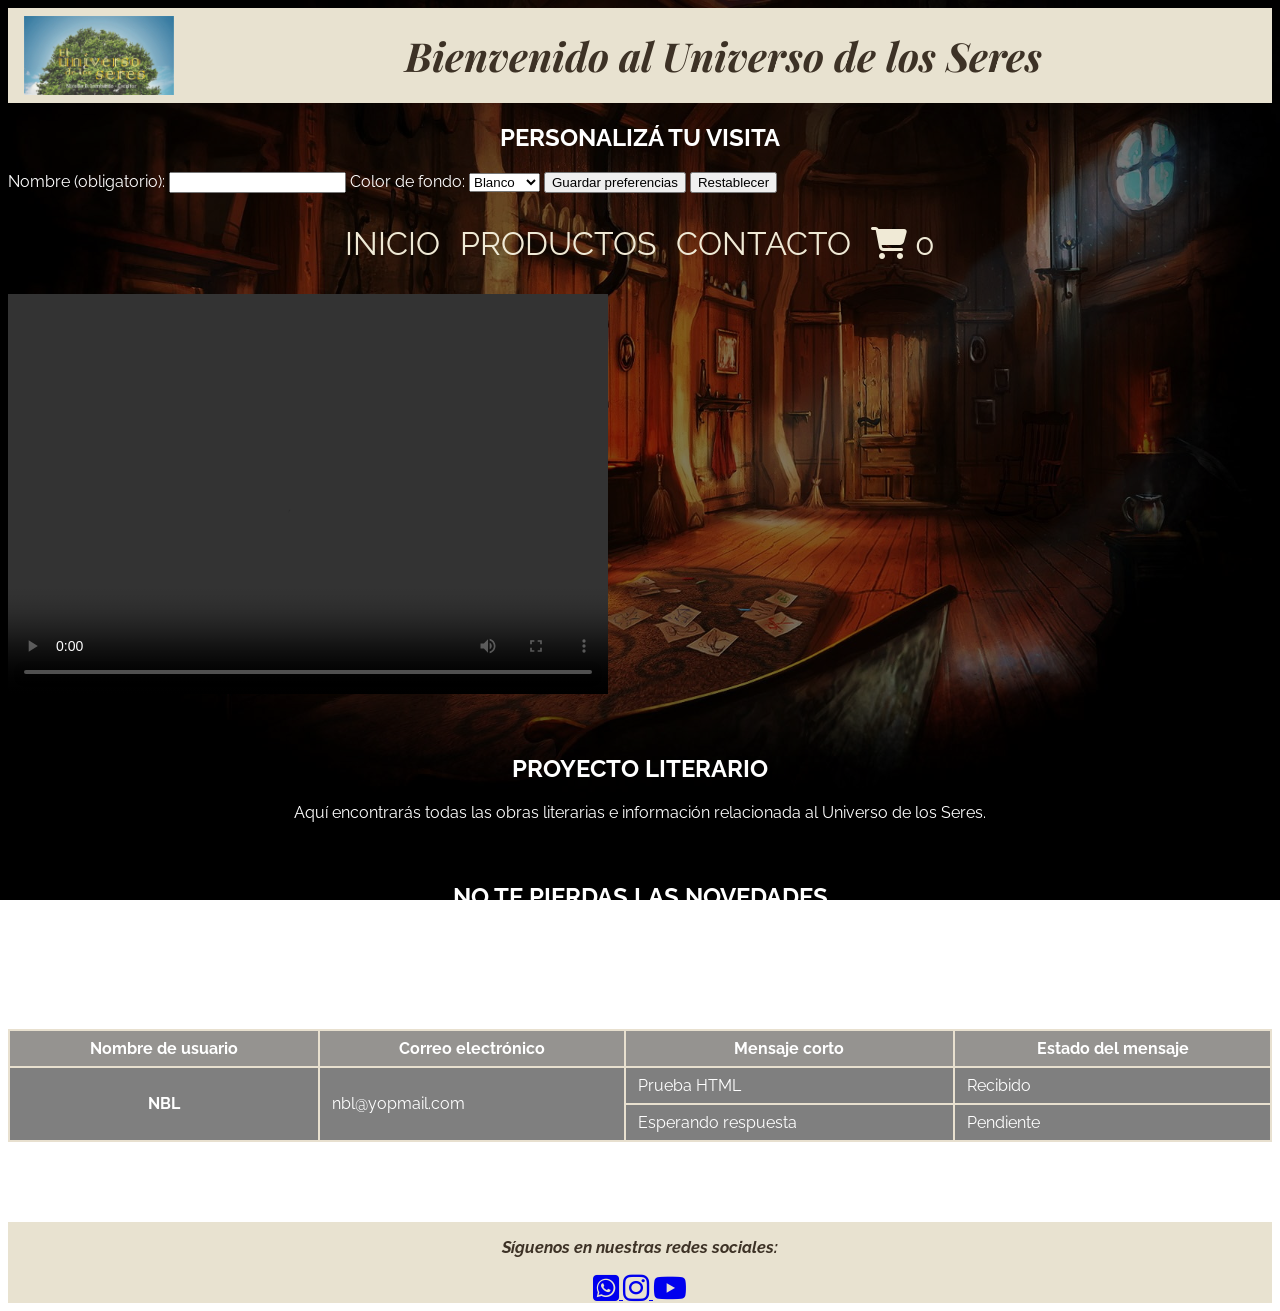
<file: index.html>
<!DOCTYPE html>
<html lang="es">
<head>
    <meta charset="UTF-8">
    <meta name="viewport" content="width=device-width, initial-scale=1.0">
    <meta name="description" content="Universo de los Seres: sitio literario con libros, novedades y tienda online.">
    <link rel="stylesheet" href="https://cdnjs.cloudflare.com/ajax/libs/font-awesome/6.5.1/css/all.min.css">
    <link rel="stylesheet" href="./css/styles.css">
    <title>Universo de los Seres | Libros y literatura</title>
    <link href="https://fonts.googleapis.com/css2?family=Playfair+Display:ital,wght@1,700&family=Raleway:ital,wght@0,100..900;1,100..900&display=swap" rel="stylesheet">
</head>
<body>
    <a href="#contenido-principal" class="skip-link">Saltar al contenido principal</a>
    <header>
        <img src="./img/banner.jpg" alt="Logo del Universo de los Seres" width="150">
        <h1>Bienvenido al Universo de los Seres</h1>
        <p id="saludo"></p> <!-- Agrego este saludo para que el archivo JS lo encuentre despues -->
    </header>

    <section aria-labelledby="titulo-preferencias">
            <h2 id="titulo--preferencias" class="titulo">PERSONALIZÁ TU VISITA</h2>
            <form id="form-preferencias">
            <p id="aviso-preferencias" class="sr-only" role="status" aria-live="polite" aria-atomic="true"></p>
                <label for="nombre">Nombre (obligatorio):</label>
                <input type="text" id="nombre" required>

                <label for="color">Color de fondo:</label>
                <select id="color">
                    <option value="white">Blanco</option>
                    <option value="lightblue">Celeste</option>
                    <option value="lightgreen">Verde</option>
                    <option value="lightyellow">Amarillo</option>
                    <option value="lightpink">Rosa</option>
                </select>

                <button type="submit">Guardar preferencias</button>
                <button type="button" id="btn-reset">Restablecer</button>
            </form>
    </section>

    <nav>
        <ul class="nav-list">
            <li><a href="./index.html">INICIO</a></li>
            <li><a href="./pages/producto.html">PRODUCTOS</a></li>
            <li><a href="./pages/contacto.html">CONTACTO</a></li>
            <li><a href="./pages/carrito.html" class="carrito" id="enlace-carrito" aria-label="Ver carrito de compras, 0 productos">
                <i class="fa-solid fa-cart-shopping" aria-hidden="true"></i>
                <span id="contador-carrito" aria-hidden="true">0</span>
            </a></li>
        </ul>
    </nav>

    <main id="contenido-principal" tabindex="-1">
        
        <section class="media-section" aria-label="Video y ubicación">
            <video controls title="Video de introducción">
                <source src="./video/intro.mp4" type="video/mp4">
                Tu navegador no soporta la reproducción de video.
            </video>

            <iframe title="Mapa de ubicación" src="https://www.google.com/maps/embed?pb=!1m18!1m12!1m3!1d24091.231807896485!2d-58.37477001145043!3d-34.60519011483606!2m3!1f0!2f0!3f0!3m2!1i1024!2i768!4f13.1!3m3!1m2!1s0x95bccac630121623%3A0x53386f2ac88991a9!2sTeatro%20Col%C3%B3n!5e0!3m2!1ses!2sar!4v1787673597173!5m2!1ses!2sar" allowfullscreen loading="lazy" referrerpolicy="strict-origin-when-cross-origin"></iframe>
        </section>

        <section> 
            <h2 class="titulo">PROYECTO LITERARIO</h2>
            <p>
                Aquí encontrarás todas las obras literarias e información relacionada al Universo de los Seres.
            </p>
        </section>

        <section> 
            <h2 class="titulo">NO TE PIERDAS LAS NOVEDADES</h2>
            <p>
                Muchos lectores ya se han sumado a nuestra comunidad.
            </p>
        </section>

        <section class="form-and-table">
            <table>
                <caption>Usuarios que ya nos enviaron mensajes</caption>
                <thead>
                    <tr>
                        <th scope="col">Nombre de usuario</th>
                        <th scope="col">Correo electrónico</th>
                        <th scope="col">Mensaje corto</th>
                        <th scope="col">Estado del mensaje</th>
                    </tr>
                </thead>
                
                <tbody>
                    <tr>
                        <th scope="row" rowspan="2">NBL</th>
                        <td rowspan="2">nbl@yopmail.com</td>
                        <td>Prueba HTML</td>
                        <td>Recibido</td>
                    </tr>
                    <tr>
                        <td>Esperando respuesta</td>
                        <td>Pendiente</td>
                    </tr>
                </tbody>
            </table>
        </section>

    </main>
    <footer>
        <p>Síguenos en nuestras redes sociales:</p>
        <a href="https://web.whatsapp.com/" aria-label="Se abre el WhatsApp del autor en otra pestaña" target="_blank" rel="noopener noreferrer">
            <i class="fa-brands fa-square-whatsapp" aria-hidden="true"></i>
        </a>
        <a href="https://www.instagram.com/nicolombardo_escritor/?hl=es-la" aria-label="Se abre el Instagram del autor en otra pestaña" target="_blank" rel="noopener noreferrer">
            <i class="fa-brands fa-instagram" aria-hidden="true"></i>
        </a>
        <a href="https://www.youtube.com/" aria-label="Se abre el canal de Youtube del autor en otra pestaña" target="_blank" rel="noopener noreferrer">
            <i class="fa-brands fa-youtube" aria-hidden="true"></i>
        </a>
    </footer>
    <script src="./javascript/script.js"></script>
</body>
</html>
</file>
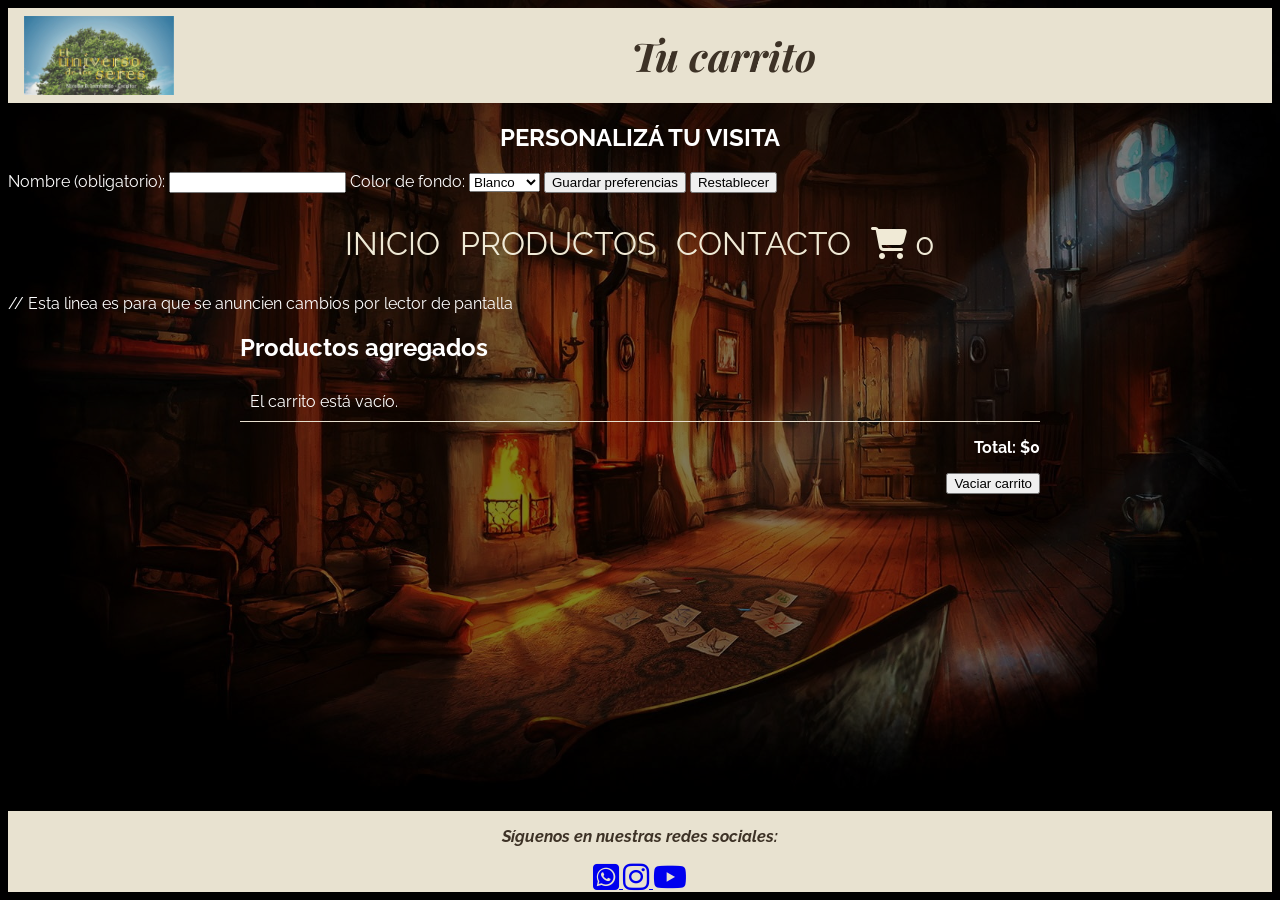
<file: pages/carrito.html>
<!DOCTYPE html>
<html lang="es">
<head>
    <meta charset="UTF-8">
    <meta name="viewport" content="width=device-width, initial-scale=1.0">
    <meta name="description" content="Revisá y editá los libros de tu carrito de compras en Universo de los Seres.">
    <title>Carrito | Universo de los Seres</title>
    <link rel="stylesheet" href="https://cdnjs.cloudflare.com/ajax/libs/font-awesome/6.5.1/css/all.min.css">
    <link rel="stylesheet" href="../css/styles.css">
    <link href="https://fonts.googleapis.com/css2?family=Playfair+Display:ital,wght@1,700&family=Raleway:ital,wght@0,100..900;1,100..900&display=swap" rel="stylesheet">
</head>
<body>
    <header>
        <a href="#contenido-principal" class="skip-link">Saltar al contenido principal</a>
        <img src="../img/banner.jpg" alt="Logo del Universo de los Seres" width="150">
        <h1>Tu carrito</h1>
        <p id="saludo"></p> <!-- Agrego este saludo para que el archivo JS lo encuentre despues -->
    </header>

    <section aria-labelledby="titulo-preferencias">
            <h2 id="titulo-preferencias" class="titulo">PERSONALIZÁ TU VISITA</h2>
            <form id="form-preferencias">
            <p id="aviso-preferencias" class="sr-only" role="status" aria-live="polite" aria-atomic="true"></p>
                <label for="nombre">Nombre (obligatorio):</label>
                <input type="text" id="nombre" required>

                <label for="color">Color de fondo:</label>
                <select id="color">
                    <option value="white">Blanco</option>
                    <option value="lightblue">Celeste</option>
                    <option value="lightgreen">Verde</option>
                    <option value="lightyellow">Amarillo</option>
                    <option value="lightpink">Rosa</option>
                </select>

                <button type="submit">Guardar preferencias</button>
                <button type="button" id="btn-reset">Restablecer</button>
            </form>
    </section>

    <nav>
        <ul class="nav-list">
            <li><a href="../index.html">INICIO</a></li>
            <li><a href="../pages/producto.html">PRODUCTOS</a></li>
            <li><a href="../pages/contacto.html">CONTACTO</a></li>
            <li>
                <a href="../pages/carrito.html" class="carrito" id="enlace-carrito" aria-label="Ver carrito de compras, 0 productos">
                    <i class="fa-solid fa-cart-shopping" aria-hidden="true"></i>
                    <span id="contador-carrito" aria-hidden="true">0</span>
                </a>
            </li>
        </ul>
    </nav>

    <main id="contenido-principal" tabindex="-1">
        <div id="aviso-carrito" class="sr-only" role="status" aria-live="polite" aria-atomic="true"></div> // Esta linea es para que se anuncien cambios por lector de pantalla
        
        <section class="carrito-seccion" aria-labelledby="titulo-lista">
            <h2 id="titulo-lista" tabindex="-1">Productos agregados</h2>
            <ul id="lista-carrito"></ul>
            <p>Total: $<span id="total-carrito">0.00</span></p>
            <button type="button" id="vaciar-carrito">Vaciar carrito</button>
        </section>
    </main>

    <footer>
        <p>Síguenos en nuestras redes sociales:</p>
        <a href="https://web.whatsapp.com/" aria-label="Se abre el WhatsApp del autor en otra pestaña" target="_blank" rel="noopener noreferrer">
            <i class="fa-brands fa-square-whatsapp" aria-hidden="true"></i>
        </a>
        <a href="https://www.instagram.com/nicolombardo_escritor/?hl=es-la" aria-label="Se abre el Instagram del autor en otra pestaña" target="_blank" rel="noopener noreferrer">
            <i class="fa-brands fa-instagram" aria-hidden="true"></i>
        </a>
        <a href="https://www.youtube.com/" aria-label="Se abre el canal de Youtube del autor en otra pestaña" target="_blank" rel="noopener noreferrer">
            <i class="fa-brands fa-youtube" aria-hidden="true"></i>
        </a>
    </footer>

    <script src="../javascript/script.js"></script>
</body>
</html>
</file>
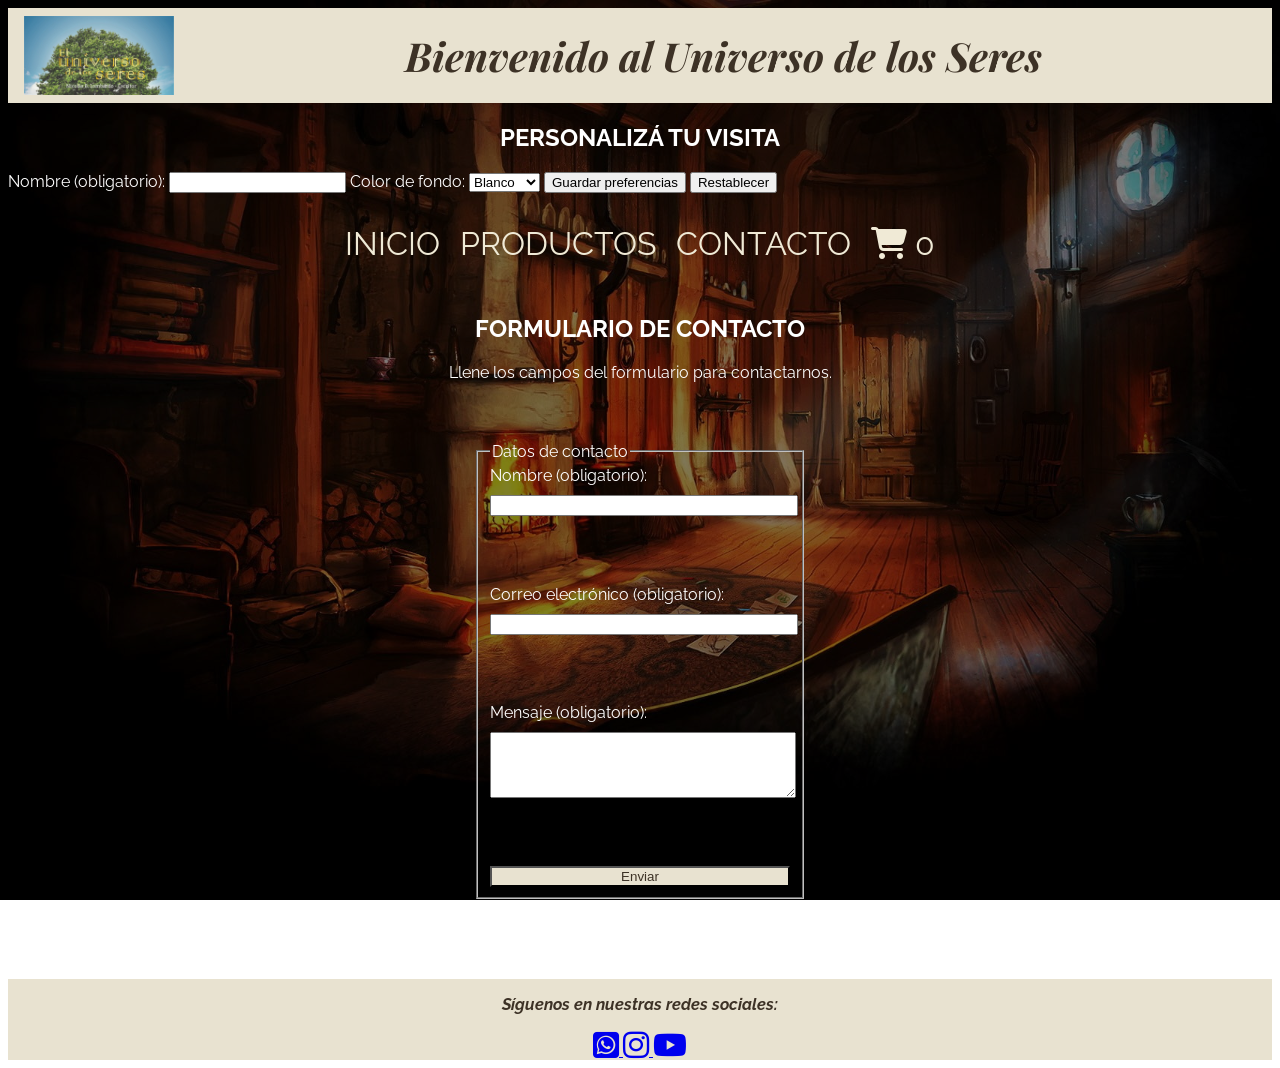
<file: pages/contacto.html>
<!DOCTYPE html>
<html lang="es">
<head>
    <meta charset="UTF-8">
    <meta name="viewport" content="width=device-width, initial-scale=1.0">
    <meta name="description" content="Contactate con el Universo de los Seres: escribinos tu consulta o mensaje.">
    <title>Contacto | Página para contactarse con nosotros</title>
    <link rel="stylesheet" href="https://cdnjs.cloudflare.com/ajax/libs/font-awesome/6.5.1/css/all.min.css">
    <link rel="stylesheet" href="../css/styles.css">
    <link href="https://fonts.googleapis.com/css2?family=Playfair+Display:ital,wght@1,700&family=Raleway:ital,wght@0,100..900;1,100..900&display=swap" rel="stylesheet">
</head>
<body>
    <a href="#contenido-principal" class="skip-link">Saltar al contenido principal</a>
    <header>
        <img src="../img/banner.jpg" alt="Logo del Universo de los Seres" width="150">
        <h1>Bienvenido al Universo de los Seres</h1>
        <p id="saludo"></p> <!-- Agrego este saludo para que el archivo JS lo encuentre despues -->
    </header>

    <section aria-labelledby="titulo-preferencias">
            <h2 id="titulo--preferencias" class="titulo">PERSONALIZÁ TU VISITA</h2>
            <form id="form-preferencias">
            <p id="aviso-preferencias" class="sr-only" role="status" aria-live="polite" aria-atomic="true"></p>
                <label for="nombre">Nombre (obligatorio):</label>
                <input type="text" id="nombre" required>

                <label for="color">Color de fondo:</label>
                <select id="color">
                    <option value="white">Blanco</option>
                    <option value="lightblue">Celeste</option>
                    <option value="lightgreen">Verde</option>
                    <option value="lightyellow">Amarillo</option>
                    <option value="lightpink">Rosa</option>
                </select>

                <button type="submit">Guardar preferencias</button>
                <button type="button" id="btn-reset">Restablecer</button>
            </form>
    </section>

    <nav>
        <ul class="nav-list">
            <li><a href="../index.html">INICIO</a></li>
            <li><a href="../pages/producto.html">PRODUCTOS</a></li>
            <li><a href="../pages/contacto.html">CONTACTO</a></li>
            <li><a href="../pages/carrito.html" class="carrito" id="enlace-carrito" aria-label="Ver carrito de compras, 0 productos">
                    <i class="fa-solid fa-cart-shopping" aria-hidden="true"></i>
                    <span id="contador-carrito" aria-hidden="true">0</span>
                </a></li>
        </ul>
    </nav>

    <main id="contenido-principal" tabindex="-1">

        <section class="titulo"> 
            <h2>FORMULARIO DE CONTACTO</h2>
            <p>
                Llene los campos del formulario para contactarnos.
            </p>
        </section>

        <section class="form-and-table">
            <form id="form-contacto" action="https://formspree.io/f/mnpqdnaw" method="POST" novalidate>
                <fieldset class="input-form">
                    <legend>Datos de contacto</legend>

                    <label for="nombre-contacto">Nombre (obligatorio):</label>
                    <input type="text" id="nombre-contacto" name="nombre" autocomplete="name" required>
                    <p class="error" id="error-nombre" role="alert"></p>

                    <label for="email-contacto">Correo electrónico (obligatorio):</label>
                    <input type="email" id="email-contacto" name="email" autocomplete="email" required>
                    <p class="error" id="error-email" role="alert"></p>

                    <label for="mensaje-contacto">Mensaje (obligatorio):</label>
                    <textarea id="mensaje-contacto" name="mensaje" rows="4" cols="50" required></textarea>
                    <p class="error" id="error-mensaje" role="alert"></p>

                    <button class="btn bg-primario" type="submit">Enviar</button>
                </fieldset>
            </form>
            <script src="../javascript/script.js"></script> 
        </section>


    </main>
    <footer>
        <p>Síguenos en nuestras redes sociales:</p>
        <a href="https://web.whatsapp.com/" aria-label="Se abre el WhatsApp del autor en otra pestaña" target="_blank" rel="noopener noreferrer">
            <i class="fa-brands fa-square-whatsapp" aria-hidden="true"></i>
        </a>
        <a href="https://www.instagram.com/nicolombardo_escritor/?hl=es-la" aria-label="Se abre el Instagram del autor en otra pestaña" target="_blank" rel="noopener noreferrer">
            <i class="fa-brands fa-instagram" aria-hidden="true"></i>
        </a>
        <a href="https://www.youtube.com/" aria-label="Se abre el canal de Youtube del autor en otra pestaña" target="_blank" rel="noopener noreferrer">
            <i class="fa-brands fa-youtube" aria-hidden="true"></i>
        </a>
    </footer>
    <script src="../javascript/script.js"></script>
</body>
</html>
</file>
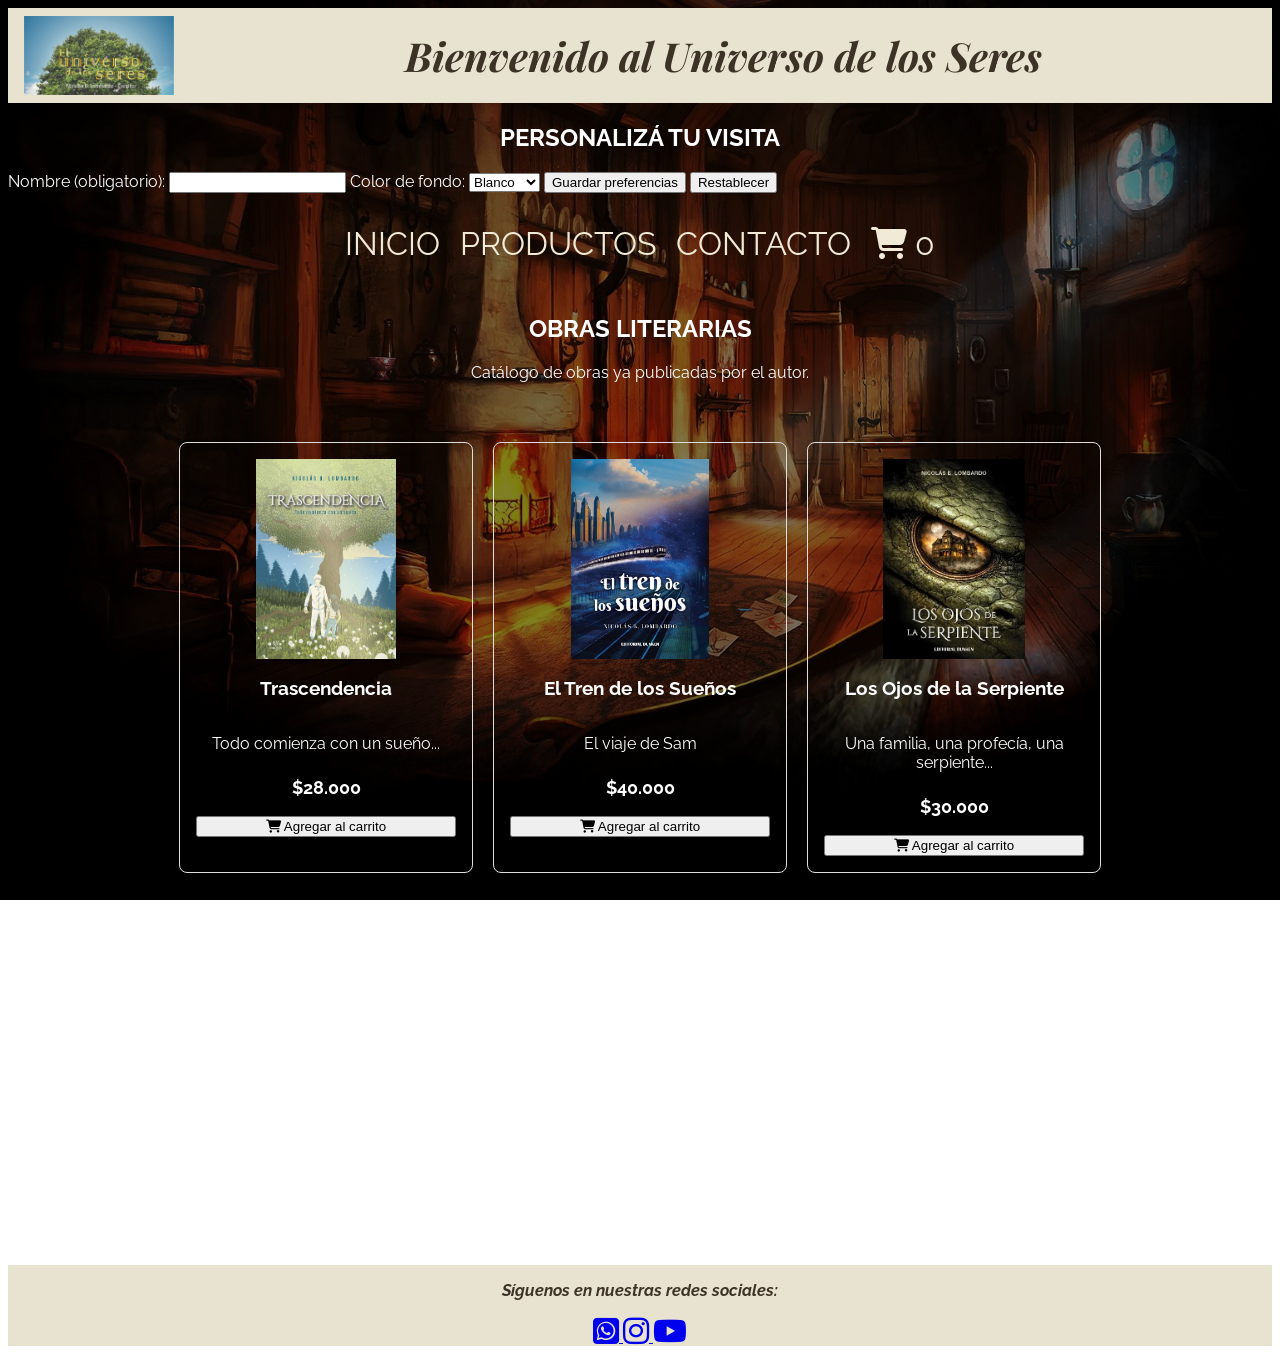
<file: pages/producto.html>
<!DOCTYPE html>
<html lang="es">
<head>
    <meta charset="UTF-8">
    <meta name="viewport" content="width=device-width, initial-scale=1.0">
    <meta name="description" content="Catálogo de obras literarias del Universo de los Seres y tienda online con precios y carrito de compras.">
    <title>Obras y tienda | Universo de los Seres</title>
    <link rel="stylesheet" href="https://cdnjs.cloudflare.com/ajax/libs/font-awesome/6.5.1/css/all.min.css">
    <link rel="stylesheet" href="../css/styles.css">
    <link href="https://fonts.googleapis.com/css2?family=Playfair+Display:ital,wght@1,700&family=Raleway:ital,wght@0,100..900;1,100..900&display=swap" rel="stylesheet">
</head>
<body>
    <a href="#contenido-principal" class="skip-link">Saltar al contenido principal</a>
    <header>
        <img src="../img/banner.jpg" alt="Logo del Universo de los Seres" width="150">
        <h1>Bienvenido al Universo de los Seres</h1>
        <p id="saludo"></p> <!-- Agrego este saludo para que el archivo JS lo encuentre despues -->
    </header>

    <section aria-labelledby="titulo-preferencias">
            <h2 id="titulo--preferencias" class="titulo">PERSONALIZÁ TU VISITA</h2>
            <form id="form-preferencias">
            <p id="aviso-preferencias" class="sr-only" role="status" aria-live="polite" aria-atomic="true"></p>
                <label for="nombre">Nombre (obligatorio):</label>
                <input type="text" id="nombre" required>

                <label for="color">Color de fondo:</label>
                <select id="color">
                    <option value="white">Blanco</option>
                    <option value="lightblue">Celeste</option>
                    <option value="lightgreen">Verde</option>
                    <option value="lightyellow">Amarillo</option>
                    <option value="lightpink">Rosa</option>
                </select>

                <button type="submit">Guardar preferencias</button>
                <button type="button" id="btn-reset">Restablecer</button>
            </form>
    </section>

    <nav>
        <ul class="nav-list">
            <li><a href="../index.html">INICIO</a></li>
            <li><a href="../pages/producto.html">PRODUCTOS</a></li>
            <li><a href="../pages/contacto.html">CONTACTO</a></li>
            <li><a href="../pages/carrito.html" class="carrito" id="enlace-carrito" aria-label="Ver carrito de compras, 0 productos">
                    <i class="fa-solid fa-cart-shopping" aria-hidden="true"></i>
                    <span id="contador-carrito" aria-hidden="true">0</span>
                </a></li>
        </ul>
    </nav>

    <main id="contenido-principal" tabindex="-1">
        <section> 
            <h2 class="titulo">OBRAS LITERARIAS</h2>
            <p>
                Catálogo de obras ya publicadas por el autor.
            </p>
        </section>

        <section class="productos">
            <div id="contenedor-productos" class="contenedor-productos">
                <article class="tarjeta">
                    <img src="../img/tra.jpg" alt="" aria-hidden="true" width="150" class="tarjeta-img">
                    <h3 class="tarjeta-nombre">Trascendencia</h3>
                    <p class="tarjeta-descripcion">Todo comienza con un sueño...</p>
                    <p class="tarjeta-precio">$28.000</p>
                    <button class="tarjeta-boton" aria-label="Agregar Trascendencia al carrito de compras">
                        <i class="fa-solid fa-cart-shopping" aria-hidden="true"></i> Agregar al carrito
                    </button>
                </article>

                <article class="tarjeta">
                    <img src="../img/tren.jpeg" alt="" aria-hidden="true" width="150" class="tarjeta-img">
                    <h3 class="tarjeta-nombre">El Tren de los Sueños</h3>
                    <p class="tarjeta-descripcion">El viaje de Sam</p>
                    <p class="tarjeta-precio">$40.000</p>
                    <button class="tarjeta-boton" aria-label="Agregar El Tren de los Sueños al carrito de compras">
                        <i class="fa-solid fa-cart-shopping" aria-hidden="true"></i> Agregar al carrito
                    </button>
                </article>

                <article class="tarjeta">
                    <img src="../img/serp.jpg" alt="" aria-hidden="true" width="150" class="tarjeta-img">
                    <h3 class="tarjeta-nombre">Los Ojos de la Serpiente</h3>
                    <p class="tarjeta-descripcion">Una familia, una profecía, una serpiente...</p>
                    <p class="tarjeta-precio">$30.000</p>
                    <button class="tarjeta-boton" aria-label="Agregar Los Ojos de la Serpiente al carrito de compras">
                        <i class="fa-solid fa-cart-shopping" aria-hidden="true"></i> Agregar al carrito
                    </button>
                </article>
            </div>
        </section>

        <section class="productos">
            <h2 class="titulo">Tienda online (API)</h2>
            <div id="productos-container" class="contenedor-productos"></div>
        </section>

        <section> 
            <h2 class="titulo">PRÓXIMAMENTE</h2>
            <p>
                Aquí encontrarás la información de todo lo que está por llegar.
            </p>
        </section>
    </main>
    <footer>
        <p>Síguenos en nuestras redes sociales:</p>
        <a href="https://web.whatsapp.com/" aria-label="Se abre el WhatsApp del autor en otra pestaña" target="_blank" rel="noopener noreferrer">
            <i class="fa-brands fa-square-whatsapp" aria-hidden="true"></i>
        </a>
        <a href="https://www.instagram.com/nicolombardo_escritor/?hl=es-la" aria-label="Se abre el Instagram del autor en otra pestaña" target="_blank" rel="noopener noreferrer">
            <i class="fa-brands fa-instagram" aria-hidden="true"></i>
        </a>
        <a href="https://www.youtube.com/" aria-label="Se abre el canal de Youtube del autor en otra pestaña" target="_blank" rel="noopener noreferrer">
            <i class="fa-brands fa-youtube" aria-hidden="true"></i>
        </a>
    </footer>
    <script src="../javascript/script.js"></script>
    <p id="aviso-carrito" class="sr-only" aria-live="polite"></p>
</body>
</html>
</file>
<file: css/styles.css>
header, footer {

    background-color: #e8e2d0;
    color: #3d3226;
    text-align: center;
    font-style: italic;
    font-weight: bold;

}

header {
    display: flex;
    flex-wrap: wrap;
    align-items: center;
    gap: 0.5rem 1rem;
    padding: 0.5rem 1rem;
    font-size: 1.8rem;
    font-family: "Playfair Display", serif;
}

header img {
    max-width: 100%;
    height: auto;
}

header h1 {
    margin: 0;
    font-size: 2.5rem;
    line-height: 1.2;
    flex: 1 1 14rem;
    min-width: 0;
    overflow-wrap: anywhere;
}

header p {
    flex-grow: 1;
    text-align: center;
    margin: 0;
}

header p:empty {
    display: none;
}

body {
    font-family: "Raleway", sans-serif;
    background-image: 
        linear-gradient(rgba(0, 0, 0, 0.5), rgba(0, 0, 0, 0.5)),
        url("../img/fondo2.jpg");
    background-size: cover;
    background-position: center;
    background-attachment: fixed;
    color: white;
    background-blend-mode: multiply; /* Mezclar color + imagen con background-blend-mode	Se ven los dos: la imagen teñida con el color elegido */
    display: flex;
    flex-direction: column;
    min-height: calc(100vh - 16px);
}

main {
    flex: 1;
}

video, iframe {
    width: 100%;
    max-width: 600px;
    border: 0;
}

video {
    height: auto;
}

iframe {
    aspect-ratio: 3 / 2;
}


main section {
    margin-bottom: 60px;
}

.titulo {
    text-align: center;
}

p {
    text-align: center;
}

.nav-list {
    list-style-type: none;
    font-family: "Raleway", sans-serif;
    font-size: 2rem;
    display: flex;
    justify-content: center;
    gap: 20px;
    padding: 0;
}

.nav-list a {
  text-decoration: none;
  color: #f0ead6;
}

.bg-primario {
    background-color: #e8e2d0;
    color: #3d3226;
}

.media-section {
    display: grid;
    grid-template-columns: 1fr 1fr; /* Dos columnas de igual tamaño */
    gap: 20px; /* Espacio entre las columnas */
}

.media-section video,
.media-section iframe {
    width: 100%;     /* ocupan todo el ancho de su columna */
    height: 100%;     /* se adaptan a la altura que Grid les da */
}

.form-and-table {
    display: grid;
    grid-template-rows: auto auto; /* Dos filas de igual tamaño */
    grid-template-columns: minmax(0, 1fr);
    gap: 20px; /* Espacio entre las filas */
    justify-items: center;
}

table {
    border-collapse: collapse;
    background-color: rgba(0, 0, 0, 0.5);
    width: 100%;
    border-collapse: collapse;
}

th, td {
    border: 2px solid #e8e0cf;
    padding: 8px 12px;
    overflow-wrap: anywhere;
}

thead tr {
    background-color: rgba(232, 224, 207, 0.2);
}

.input-form {
    display: flex;
    flex-direction: column;
    gap: 10px; /* Espacio entre los elementos del formulario */
    width: 300px; /* Ancho del formulario */
}

.productos {
    display: flex;
    flex-wrap: wrap;
    gap: 24px;
    justify-content: center;
}

.productos .titulo {
    width: 100%;
}

.contenedor-productos {
    display: flex;
    flex-wrap: wrap;       /* si no entran, pasan a la fila de abajo */
    justify-content: center;
    gap: 20px;             /* espacio entre tarjetas */
}

.tarjeta {
    width: 260px;
    padding: 16px;
    border: 1px solid #ddd;
    border-radius: 8px;
    box-shadow: 0 2px 6px rgba(0, 0, 0, 0.1);
    display: flex;
    flex-direction: column;   /* apila los elementos de adentro verticalmente */
    text-align: center;
    font-family: 'Raleway', sans-serif;  /* fuente externa */
    max-width: 100%
}

.tarjeta-img {
    width: 100%;
    height: 200px;
    object-fit: contain;
}

.tarjeta-precio {
    font-size: 18px;
    font-weight: bold;
    margin-top: 8px;
}

.input-form input,
.input-form textarea {
    width: 100%;
    margin-bottom: 15px;
}

footer i {
    font-size: 30px;
}

.icono-whatsapp { color: #25D366; }
.icono-instagram { color: #E1306C; }
.icono-youtube { color: #FF0000; }

#lista-carrito {
    list-style: none;
    padding: 0;
    max-width: 800px;
    margin: 0 auto;
}

#lista-carrito li {
    display: flex;
    align-items: center;
    gap: 12px;
    padding: 10px;
    border-bottom: 1px solid #e8e0cf;
}

#lista-carrito img {
    width: 50px;
    height: 70px;
    object-fit: contain;
}

/* El título ocupa el espacio libre */
#lista-carrito li > span:first-of-type {
    flex: 1;
}

/* El párrafo del total, justo debajo de la lista */
#lista-carrito + p {
    max-width: 800px;
    margin: 16px auto;
    text-align: right;
    font-weight: bold;
}

.carrito-seccion {
    max-width: 800px;
    margin: 0 auto;
}

#vaciar-carrito {
    display: block;
    margin-left: auto;
}

.error {
    color: #ff8a80;
    font-size: 0.9rem;
    min-height: 1.2em;
    margin: 4px 0 12px;
    text-align: left;
}


/* Estos es para saltar al contenido principal con el teclado (accesibilidad) */
.skip-link {
  position: absolute;
  top: -100px;          /* escondido arriba, fuera de la pantalla */
  left: 0;
  background: #000;
  color: #fff;
  padding: 0.75rem 1rem;
  z-index: 1000;
  text-decoration: none;
}

.skip-link:focus {
  top: 0;               /* aparece al tabular */
}

/* Estos es para que el lector de pantalla anuncie cambios en la cantidad del carrito (accesibilidad) */
.sr-only {
  position: absolute;
  width: 1px;
  height: 1px;
  overflow: hidden;
  clip: rect(0, 0, 0, 0);
  white-space: nowrap;
}

/* ========================================= */
/* MEDIA QUERIES                              */
/* ========================================= */

/* Pantallas chicas: hasta 600px (celulares) */
@media only screen and (max-width: 600px) {
    .media-section {
        grid-template-columns: minmax(0, 1fr); /* Una sola columna */
    }

    .titulo {
        font-size: 1.3rem; /* títulos un poco más chicos */
    }

    .nav-list {
        display: flex;
        flex-direction: column;
        align-items: center;
        gap: 10px;
    }
video, iframe {
        max-width: 100%;
    }

}

/* Contacto responsivo */

@media (max-width: 600px) {
    th, td { font-size: 0.9rem; padding: 0.4rem; }
}

@media (max-width: 768px) {
    .form-and-table {
        padding: 0 10px;
    }

    .input-form {
        width: 100%;
        box-sizing: border-box;
    }

    .input-form input,
    .input-form textarea {
        width: 100%;
        box-sizing: border-box;
    }
}

/* Filas del carrito para el celular */ 
#lista-carrito li {
    flex-wrap: wrap;
}

/* Foco visible para el teclado */ 
a:focus-visible,
button:focus-visible,
input:focus-visible,
textarea:focus-visible,
select:focus-visible {
    outline: 3px solid #ffd166;
    outline-offset: 2px;
}
</file>
